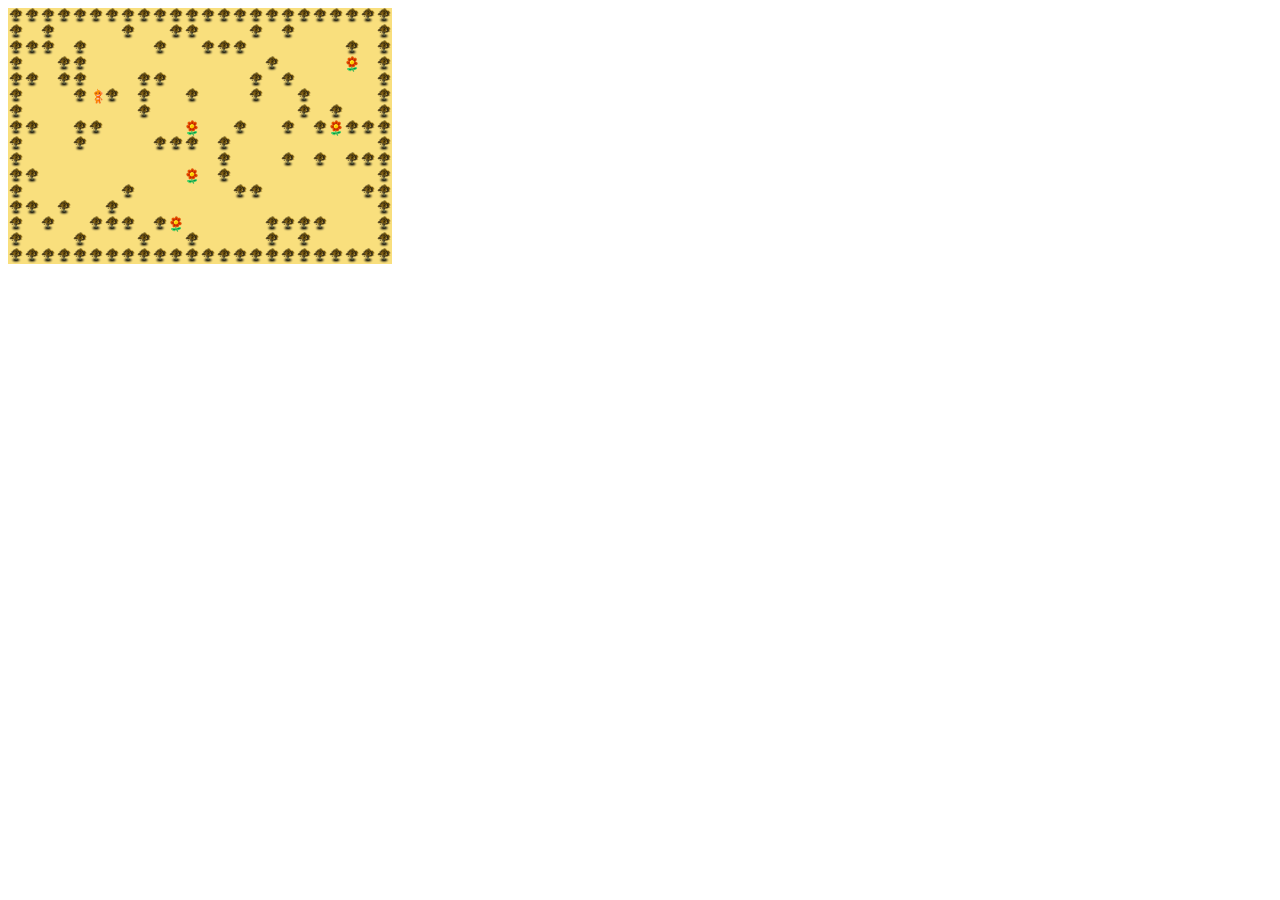
<file: cc/index.html>
<!DOCTYPE html>
<html>
<head>
    <title>taobao flowers</title>
    <script src="lib/crafty.js"></script>

    <script src="src/component/grid.js"></script>
    <script src="src/component/actor.js"></script>
    <script src="src/component/bush.js"></script>
    <script src="src/component/tree.js"></script>
    <script src="src/component/village.js"></script>
    <script src="src/component/playercharacter.js"></script>

    <script src="src/scene/loading.js"></script>
    <script src="src/scene/game.js"></script>
    <script src="src/scene/victory.js"></script>
    <script src="src/scene/dialog.js"></script>

    <script src="src/game.js"></script>
    <script>
        window.addEventListener('load', Game.start);
    </script>
</head>
<body>
</body>
</html>
</file>
